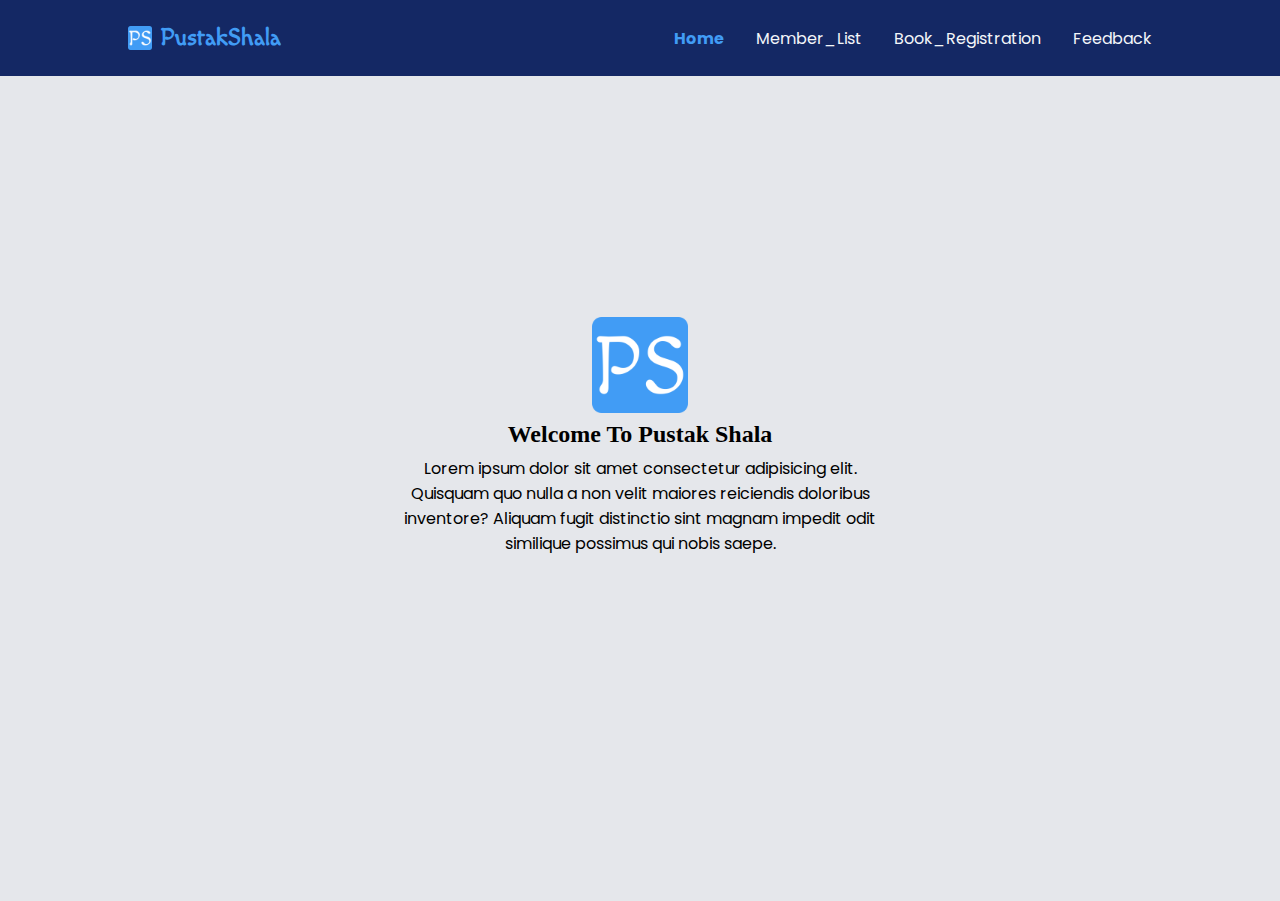
<file: index.html>
<!DOCTYPE html>
<html lang="en">
<head>
    <meta charset="UTF-8">
    <meta http-equiv="X-UA-Compatible" content="IE=edge">
    <meta name="viewport" content="width=device-width, initial-scale=1.0">
    <title>PustakShala-Home</title>
    <link rel="icon" type="image/x-icon" href="/images/favicon.ico">
    <link rel="stylesheet" href="styles.css"/>
</head>
<body>
    <header>
        <div class="header_div">
            <a href="/index.html" class="header_logo">
                <img class="header_logo_image" src="/images/android-chrome-512x512.png" alt="PustakShala_Logo"/>
                <h2 class="header_logo_text">PustakShala</h2>
            </a>
            <div>
                <ul class="header_menu">
                    <li><a  class="header_menu_items active_item" href="/index.html">Home</a></li>
                    <li><a  class="header_menu_items" href="/member_list.html">Member_List</a></li>
                    <li><a  class="header_menu_items" href="/book_registration.html">Book_Registration</a></li>
                    <li><a  class="header_menu_items" href="/feedback.html">Feedback</a></li>
                </ul>
            </div>
        </div>
    </header>

    <section>
        <div class="home_main_container">
            <img class="home_logo" src="/images/android-chrome-512x512.png" alt="PustakShala_Logo"/>
            <h2>Welcome To Pustak Shala</h2>
            <p>Lorem ipsum dolor sit amet consectetur adipisicing elit. Quisquam quo nulla a non velit maiores reiciendis doloribus inventore? Aliquam fugit distinctio sint magnam impedit odit similique possimus qui nobis saepe.</p>
        </div>
    </section>
</body>
</html>
</file>
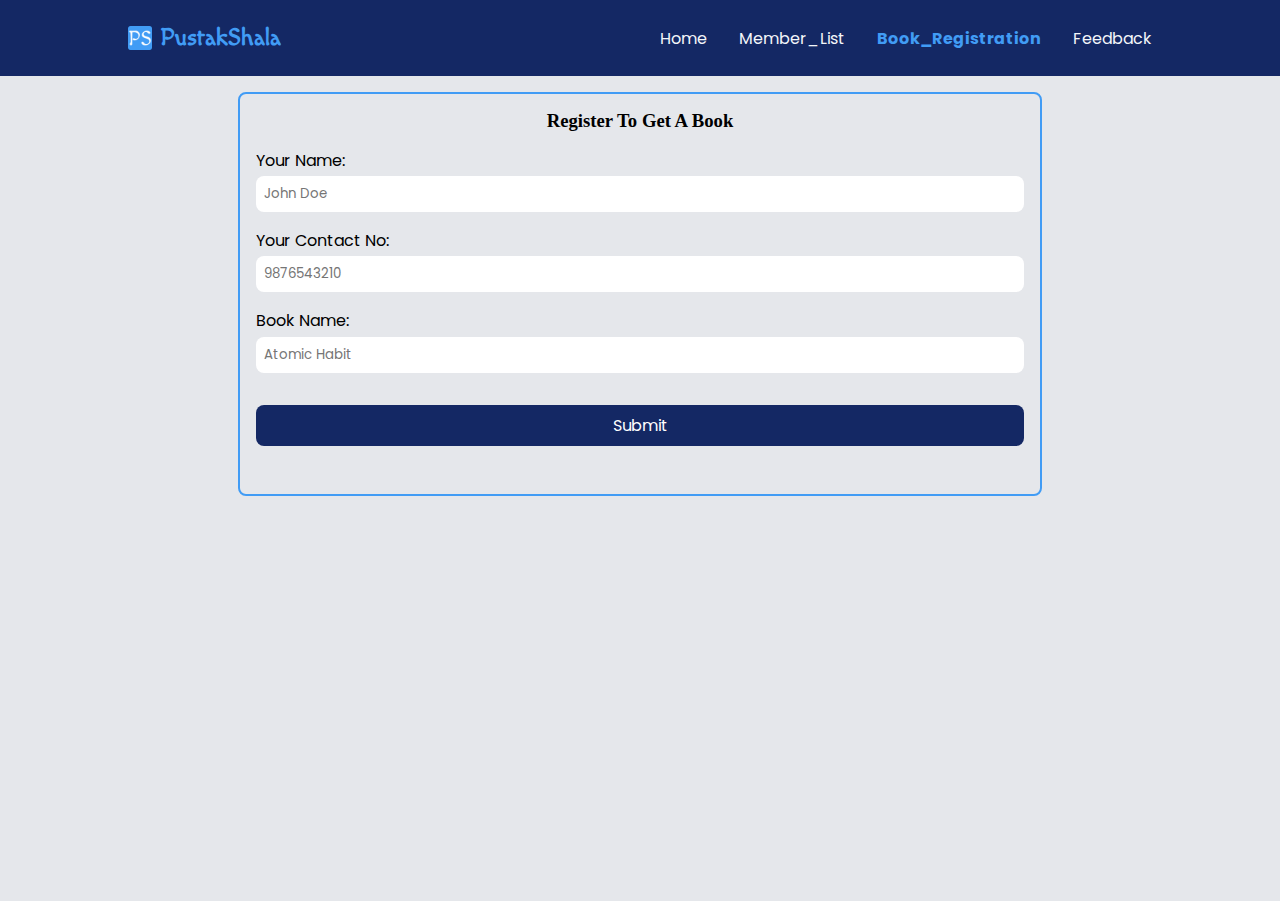
<file: book_registration.html>
<!DOCTYPE html>
<html lang="en">
<head>
    <meta charset="UTF-8">
    <meta http-equiv="X-UA-Compatible" content="IE=edge">
    <meta name="viewport" content="width=device-width, initial-scale=1.0">
    <title>PustakShala-Registration</title>
    <link rel="icon" type="image/x-icon" href="/images/favicon.ico">
    <link rel="stylesheet" href="styles.css"/>
</head>
<body>
    <header>
        <div class="header_div">
            <a href="/index.html" class="header_logo">
                <img class="header_logo_image" src="/images/android-chrome-512x512.png" alt="PustakShala_Logo"/>
                <h2 class="header_logo_text">PustakShala</h2>
            </a>
            <div>
                <ul class="header_menu">
                    <li><a  class="header_menu_items" href="/index.html">Home</a></li>
                    <li><a  class="header_menu_items" href="/member_list.html">Member_List</a></li>
                    <li><a  class="header_menu_items  active_item" href="/book_registration.html">Book_Registration</a></li>
                    <li><a  class="header_menu_items" href="/feedback.html">Feedback</a></li>
                </ul>
            </div>
        </div>
    </header>
    <section>
        <div class="book_registration_main_container">
            <div class="form_container">
                <h3>Register To Get A Book</h3>
                <form>
                    <div class="form-field">
                        <label for="member_name">Your Name:</label>
                        <input id="member_name" type="text" placeholder="John Doe"/>
                    </div>
                    <div class="form-field">
                        <label for="member_phone">Your Contact No:</label>
                        <input id="member_phone" type="number" placeholder="9876543210"/>
                    </div>
                    <div class="form-field">
                        <label for="member_issued_book">Book Name:</label>
                        <input id="member_issued_book" type="text" placeholder="Atomic Habit"/>
                    </div>
                    <button>Submit</button>
                    <p class="form_response">Form Submitted Successfully</p>
                </form>
            </div>
            
        </div>
    </section>

    <script src='book_registration.js'/>
</body>
</html>
</file>
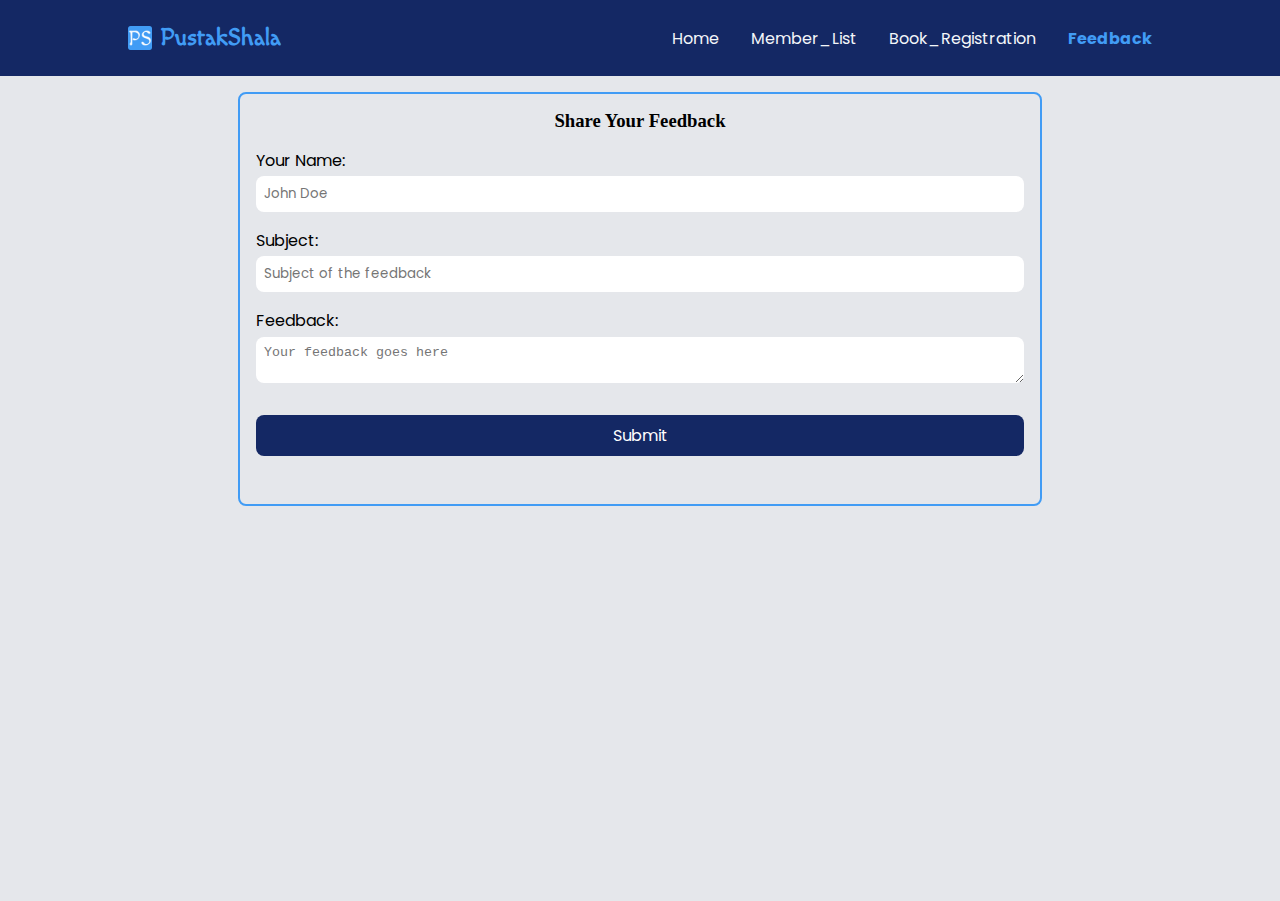
<file: feedback.html>
<!DOCTYPE html>
<html lang="en">
<head>
    <meta charset="UTF-8">
    <meta http-equiv="X-UA-Compatible" content="IE=edge">
    <meta name="viewport" content="width=device-width, initial-scale=1.0">
    <title>PustakShala-Feedback</title>
    <link rel="icon" type="image/x-icon" href="/images/favicon.ico">
    <link rel="stylesheet" href="styles.css"/>
</head>
<body>
    <header>
        <div class="header_div">
            <a href="/index.html" class="header_logo">
                <img class="header_logo_image" src="/images/android-chrome-512x512.png" alt="PustakShala_Logo"/>
                <h2 class="header_logo_text">PustakShala</h2>
            </a>
            <div>
                <ul class="header_menu">
                    <li><a  class="header_menu_items" href="/index.html">Home</a></li>
                    <li><a  class="header_menu_items" href="/member_list.html">Member_List</a></li>
                    <li><a  class="header_menu_items" href="/book_registration.html">Book_Registration</a></li>
                    <li><a  class="header_menu_items active_item" href="/feedback.html">Feedback</a></li>
                </ul>
            </div>
        </div>
    </header>
    <section>
        <div class="feedback_main_container">
            <div class="form_container">
                <h3>Share Your Feedback</h3>
                <form>
                    <div class="form-field">
                        <label for="member_name">Your Name:</label>
                        <input id="member_name" type="text" placeholder="John Doe"/>
                    </div>
                    <div class="form-field">
                        <label for="feedback_subject">Subject:</label>
                        <input id="feedback_subject" type="text" placeholder="Subject of the feedback"/>
                    </div>
                    <div class="form-field">
                        <label for="feedback_details">Feedback:</label>
                        <textarea id="feedback_details" placeholder="Your feedback goes here"></textarea>
                    </div>
                    <button>Submit</button>
                </form>
            </div>
            
        </div>
    </section>   
</body>
</html>
</file>
<file: styles.css>
@import url('https://fonts.googleapis.com/css2?family=Macondo&display=swap');

@import url('https://fonts.googleapis.com/css2?family=Poppins:wght@300&display=swap');

*{
    margin: 0px;
    padding: 0;
}

:root{
    --primary-color: #142864;
    --secondary-color: #419CF5;
    --ternary-color: #F3F6F9;
    --off-white: #E5E7EB;
    --border-radius: 0.5rem;
}


html,
body{
    height: 100%;
    box-sizing: border-box;
}

/* Header Style */

header{
    background-color: var(--primary-color);
    padding: 1.5rem 8rem ; 
    color: var(--secondary-color);
}

.header_logo{
    display: flex;
    align-items: center;
    justify-content: center;
    gap: 0.5rem;
    text-decoration: none;
    color: var(--secondary-color);
}

.header_logo_image{
    width: 1.5rem;
    height: 1.5rem;
}

.header_logo_text{
    font-family: 'Macondo', cursive;
}

.header_div{
    display: flex;
    align-items: center;
    justify-content: space-between;
}

.header_menu{
    display: flex;
    list-style: none;
    align-items: center;
    gap: 2rem;
}

.header_menu_items {
    text-decoration: none;
    color: var(--ternary-color);
}

.header_menu_items:hover{
    color: var(--secondary-color);
}

.active_item{
    font-weight: bold;
    color: var(--secondary-color);
}

/* Paragraph Style */
p,a,button,label,input,table{
    font-family: 'Poppins', sans-serif;
}

/* section style */

section{
    background-color: var(--off-white);
    min-height: calc(100% - 75px);
    padding: 0rem 8rem; 
}

/* Form style */

.form_container{
    width: 60vw;
    padding: 1rem;
    border: 2px solid var(--secondary-color);
    border-radius: var(--border-radius);
}

.form_container > h3{
    text-align: center;
}

form{
    margin: 1rem 0;
}

input, textarea{
    border-radius: var(--border-radius);
    padding: 0.5rem;
    border: none;
    outline-color: var(--secondary-color);
}

.form-field{
    display: flex;
    flex-direction: column;
    gap: 0.2rem;
    margin: 1rem 0rem;
}

button{
    background-color: var(--primary-color);
    color: white;
    padding: 0.5rem 2rem;
    margin: 1rem 0rem;
    border: none;
    border-radius: var(--border-radius);
    width: 100%;
    font-size: medium;
    cursor: pointer;
}

button:hover{
    background-color: var(--secondary-color);
}

.form_response{
    text-align: center;
    font-weight: bold;
    display: none;
}

.success{
    color: green;
}

.failure{
    color: red;
}

/* table Style */

table{
    margin: 1rem 0;
}

table,th,td{
    border: 1.2px solid var(--primary-color);
    border-collapse: collapse;    
}

th{
    text-align: left;
    padding: 0.5rem 1rem;
}

td{
    padding: 0.5rem 1rem;
}

tr:nth-child(even){
    background-color: var(--secondary-color);
    color: white;
}

/* Home Page Style */

.home_main_container{
    display: flex;
    flex-direction: column;
    align-items: center;
    justify-content: center;
    gap: 0.5rem;
    width: 50%;
    height: 80vh;
    margin: auto;
    text-align: center;
}

.home_logo{
    width: 6rem;
    height: 6rem;
}

/* Book_Registration and Feedback Page Style */

.member_list_main_container, .book_registration_main_container, .feedback_main_container{
    display: flex;
    flex-direction: column;
    align-items: center;
    padding: 1rem;
}
</file>
